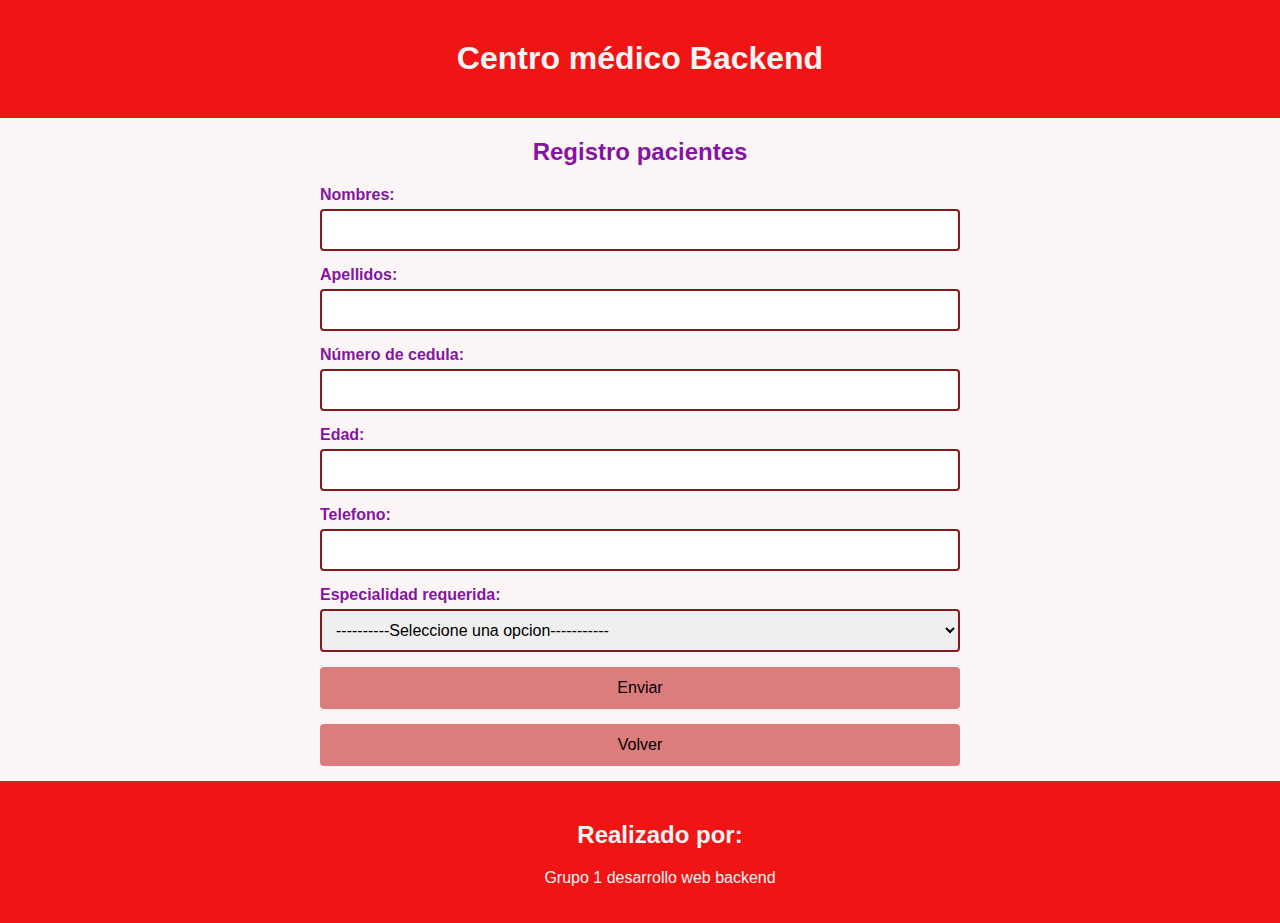
<file: html/registro-pacientes.html>
<!DOCTYPE html>
<html lang="en">
<head>
    <meta charset="UTF-8">
    <meta name="viewport" content="width=device-width, initial-scale=1.0">
    <title>Registro pacientes</title>
    <link rel="stylesheet" href="../styles/style.css">
</head>
<body>
    <header>
        <h1>Centro médico Backend</h1>
    </header>
    <main>
        <h2>Registro pacientes</h2>
        <div class="container-form">
            <form id="registro-pacientes-form">
            <label for="nombres">Nombres:</label>
            <input type="text" id="nombres" name="nombres" required>
            <label for="apellidos">Apellidos:</label>
            <input type="text" id="apellidos" name="apellidos" required>
            <label for="cedula">Número de cedula:</label>
            <input type="number" id="cedula" name="cedula" required>
            <label for="edad">Edad:</label>
            <input type="number" id="edad" name="edad" required>
            <label for="telefono">Telefono:</label>
            <input type="tel" name="telefono" id="telefono" required>
            <label for="especialidad">Especialidad requerida:</label>
            <select name="especialidad" id="especialidad" required>
                <option value="">----------Seleccione una opcion-----------</option>
                <option value="Medicina general">Medicina general</option>
                <option value="Cardiología">Cardiología</option>
                <option value="Medicina interna">Medicina interna</option>
                <option value="Dermatología">Dermatología</option>
                <option value="Rehabilitación física">Rehabilitación física</option>
                <option value="Psicología">Psicología</option>
                <option value="Odontología">Odontología</option>
                <option value="Radiología">Radiología</option>
            </select>
            <input type="submit" value="Enviar">
        </form>
        <a href="../index.html"><input type="button" value="Volver"></a>
        </div>
    </main>
    <footer>
        <h2>Realizado por:</h2>
        <p>Grupo 1 desarrollo web backend</p>
    </footer>
    <script src="../app.js"></script>
</body>
</html>
</file>
<file: styles/style.css>
/* Estilos CSS para el formulario */
body {
    font-family: 'Segoe UI', Tahoma, Geneva, Verdana, sans-serif;
    background-color: #f3d5d53c;
    color: #8515a0;
    margin: 0;
    padding: 0;
}

header, footer {
    background-color: hsl(0, 88%, 51%);
    color: #f4f4f4;
    padding: 20px;
}

footer{
    position: static;
    bottom: 0;
    width: 100%;
}

footer p {
    text-align: center;
}

h1,
h2 {
    margin-top: 20px;
    text-align: center;
}

main {
    width: 100%;
    margin: auto;
}

li{
    list-style: none;
    display: inline-block;
    padding: 20px;
}

.container-form{
    max-width: 50%;
    margin: auto;
}

label {
    display: block;
    margin-bottom: 5px;
    font-weight: bold;
}

input,
select {
    display: block;
    width: 100%;
    margin-bottom: 15px;
    padding: 10px;
    border: 2px solid #801c1c;
    border-radius: 4px;
    font-size: 16px;
    font-family: sans-serif;
    box-sizing: border-box;
}

input[type="submit"],
input[type="button"] {
    background-color: #dc7d7d;
    color: rgb(0, 0, 0);
    border: none;
    border-radius: 4px;
    cursor: pointer;
    padding: 12px 20px;
    font-size: 16px;
    font-family: sans-serif;
    transition: background-color 0.3s ease;
}

input[type="submit"]:hover {
    background-color: #090909;
}

span {
    color: red;
}

/* Estilos CSS para las tablas */
table {
    border-collapse: collapse;
    width: 100%;
    font-size: 16px;
    font-family: sans-serif;
    margin-bottom: 30px;
}

th,
td {
    padding: 10px;
    text-align: center;
    border: 5px solid #708fac;
    background-color: #b0d9db;


}

td {
    color: #060606;
}

th {
    background-color: #5aaedf;
    font-weight: bold;
}

.tabla-container {
    max-width: 80%;
}

.listado-container {
    max-width: 70%;
}
.boton-container {
    margin-block: 30px;
}
a{
    text-decoration: none;
}
.listado-servicios a {
    color: #d82c2c54;
    font-size: 20px;
}

.listado-servicios li::marker {
    content: 🐾;
}
</file>
